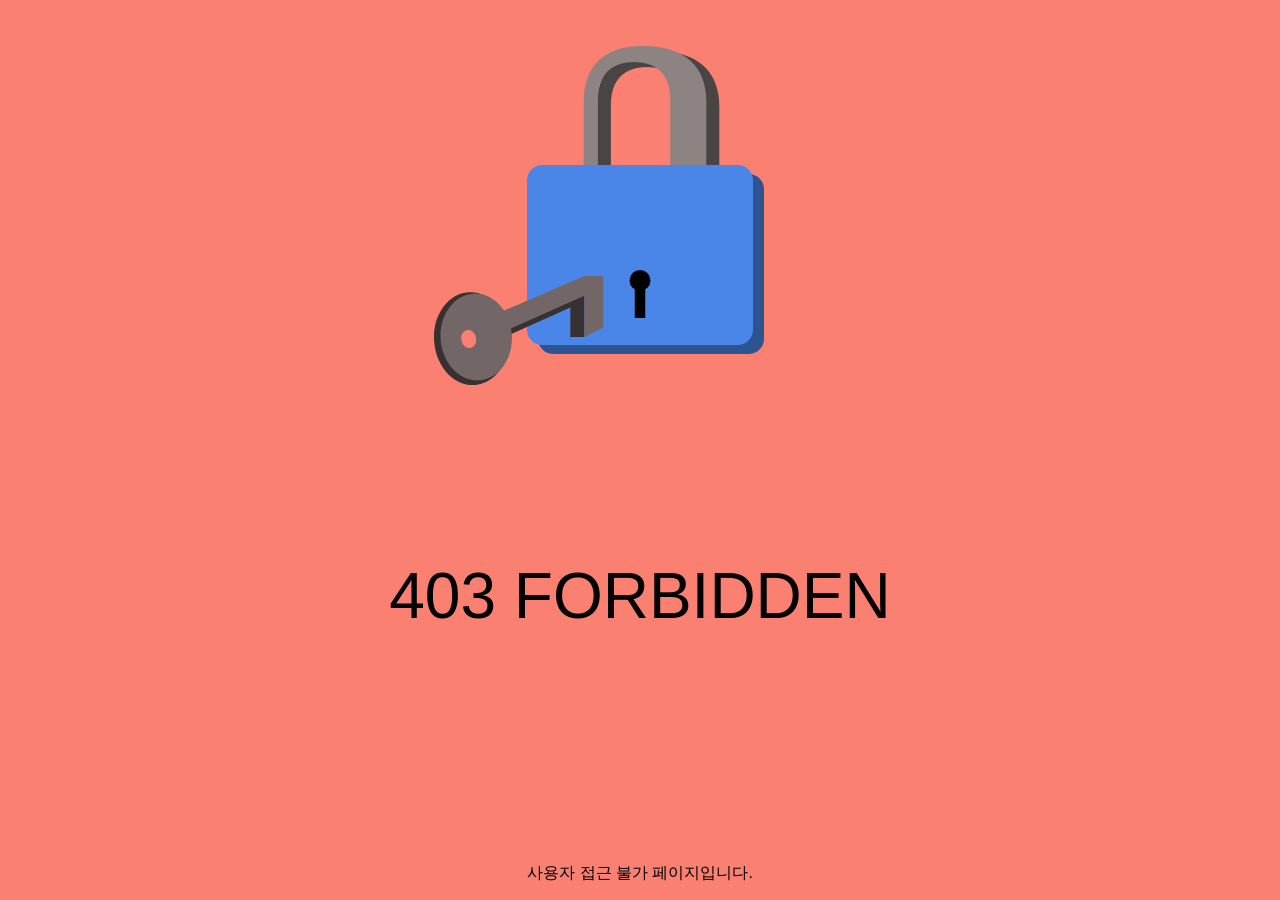
<file: src/main/resources/static/forbidden.html>
<!DOCTYPE html>
<html lang="en">
<head>
    <meta charset="UTF-8">
    <title>접근 불가</title>
    <style>
        html, body {
            margin: 0;
            padding: 0;
            display: flex;
            justify-content: center;
            align-items: center;
            background-color: salmon;
            font-family: "Quicksand", sans-serif;

        }

        #container_anim {
            position: relative;
            width: 100%;
            height: 70%;
        }

        #key {
            position: absolute;
            top: 77%;
            left: -33%;
        }

        #text {
            font-size: 4rem;
            position: absolute;
            top: 55%;
            width: 100%;
            text-align: center;
        }

        #credit {
            position: absolute;
            bottom: 0;
            width: 100%;
            text-align: center;
            bottom:
        }

        a {
            color: rgb(115, 102, 102);
        }
    </style>
    <script>
        var lock = document.querySelector('#lock');
        var key = document.querySelector('#key');


        function keyAnimate() {
            dynamics.animate(key, {
                translateX: 33
            }, {
                type: dynamics.easeInOut,
                duration: 500,
                complete: lockAnimate
            })
        }


        function lockAnimate() {
            dynamics.animate(lock, {
                rotateZ: -5,
                scale: 0.9
            }, {
                type: dynamics.bounce,
                duration: 3000,
                complete: keyAnimate
            })
        }


        setInterval(keyAnimate, 3000);
    </script>
</head>
<body>
<div id="container_anim">
    <div id="lock" class="key-container">
        <?xml version="1.0" standalone="no"?><!-- Generator: Gravit.io -->
        <svg xmlns="http://www.w3.org/2000/svg" xmlns:xlink="http://www.w3.org/1999/xlink"
             style="isolation:isolate" viewBox="317.286 -217 248 354" width="248" height="354">
            <g>
                <path d="M 354.586 -43 L 549.986 -43 C 558.43 -43 565.286 -36.144 565.286 -27.7 L 565.286 121.7 C 565.286 130.144 558.43 137 549.986 137 L 354.586 137 C 346.141 137 339.286 130.144 339.286 121.7 L 339.286 -27.7 C 339.286 -36.144 346.141 -43 354.586 -43 Z"
                      style="stroke:none;fill:#2D5391;stroke-miterlimit:10;"/>
                <g transform="matrix(-1,0,0,-1,543.786,70)">
                    <text transform="matrix(1,0,0,1,0,234)"
                          style="font-family:'Quicksand';font-weight:700;font-size:234px;font-style:normal;fill:#4a4444;stroke:none;">
                        U
                    </text>
                </g>
                <g transform="matrix(-1,0,0,-1,530.786,65)">
                    <text transform="matrix(1,0,0,1,0,234)"
                          style="font-family:'Quicksand';font-weight:700;font-size:234px;font-style:normal;fill:#8e8383;stroke:none;">
                        U
                    </text>
                </g>
                <path d="M 343.586 -52 L 538.986 -52 C 547.43 -52 554.286 -45.144 554.286 -36.7 L 554.286 112.7 C 554.286 121.144 547.43 128 538.986 128 L 343.586 128 C 335.141 128 328.286 121.144 328.286 112.7 L 328.286 -36.7 C 328.286 -45.144 335.141 -52 343.586 -52 Z"
                      style="stroke:none;fill:#4A86E8;stroke-miterlimit:10;"/>
                <g>
                    <circle vector-effect="non-scaling-stroke" cx="441.28571428571433"
                            cy="63.46153846153848" r="10.461538461538453" fill="rgb(0,0,0)"/>
                    <rect x="436.055" y="66.538" width="10.462" height="34.462"
                          transform="matrix(1,0,0,1,0,0)" fill="rgb(0,0,0)"/>
                </g>
            </g>
        </svg>
    </div>

    <div id="key">
        <?xml version="1.0" standalone="no"?><!-- Generator: Gravit.io -->
        <svg xmlns="http://www.w3.org/2000/svg" xmlns:xlink="http://www.w3.org/1999/xlink"
             style="isolation:isolate" viewBox="232.612 288.821 169.348 109.179" width="169.348"
             height="109.179">
            <g>
                <path d=" M 382.96 349.821 L 368.96 349.821 L 368.96 314.821 L 382.96 307.821 L 382.96 349.821 Z "
                      fill="rgb(55,49,49)"/>
                <path d=" M 292.134 354.827 L 379.96 315.39 L 379.96 305.547 L 292.134 343.094 L 292.134 354.827 Z "
                      fill="rgb(55,49,49)"/>
                <path d=" M 280.96 340.109 L 401.96 288.821 L 401.96 340.109 L 382.96 349.972 L 382.96 308.547 L 265.96 360.821 L 259.96 349.972 L 280.96 340.109 Z "
                      fill="rgb(115,102,102)"/>
                <path d=" M 401.96 288.821 L 382.96 288.821 L 280.96 332.821 L 292.134 340.109 L 401.96 288.821 Z "
                      fill="rgb(115,102,102)"/>
                <g>
                    <path d=" M 232.755 354.125 C 230.958 328.501 246.297 306.519 266.988 305.068 C 287.679 303.617 305.937 323.243 307.734 348.867 C 309.531 374.492 294.191 396.473 273.5 397.924 C 252.809 399.375 234.552 379.75 232.755 354.125 Z "
                          fill="rgb(55,49,49)"/>
                    <path d=" M 239.241 352.316 C 237.564 328.406 252.144 307.876 271.779 306.499 C 291.414 305.122 308.716 323.416 310.393 347.326 C 312.07 371.236 297.49 391.766 277.855 393.143 C 258.22 394.52 240.917 376.226 239.241 352.316 Z "
                          fill="rgb(115,102,102)"/>
                    <path d=" M 260.038 353.084 C 259.196 348.171 261.788 343.621 265.822 342.929 C 269.856 342.238 273.816 345.665 274.658 350.578 C 275.5 355.49 272.909 360.041 268.874 360.732 C 264.84 361.424 260.88 357.997 260.038 353.084 Z "
                          fill="salmon"/>
                </g>
            </g>
        </svg>
    </div>
</div>

<p id="text">403 FORBIDDEN</p>
<p id="credit">사용자 접근 불가 페이지입니다.</a></p>
</body>
</html>
</file>
